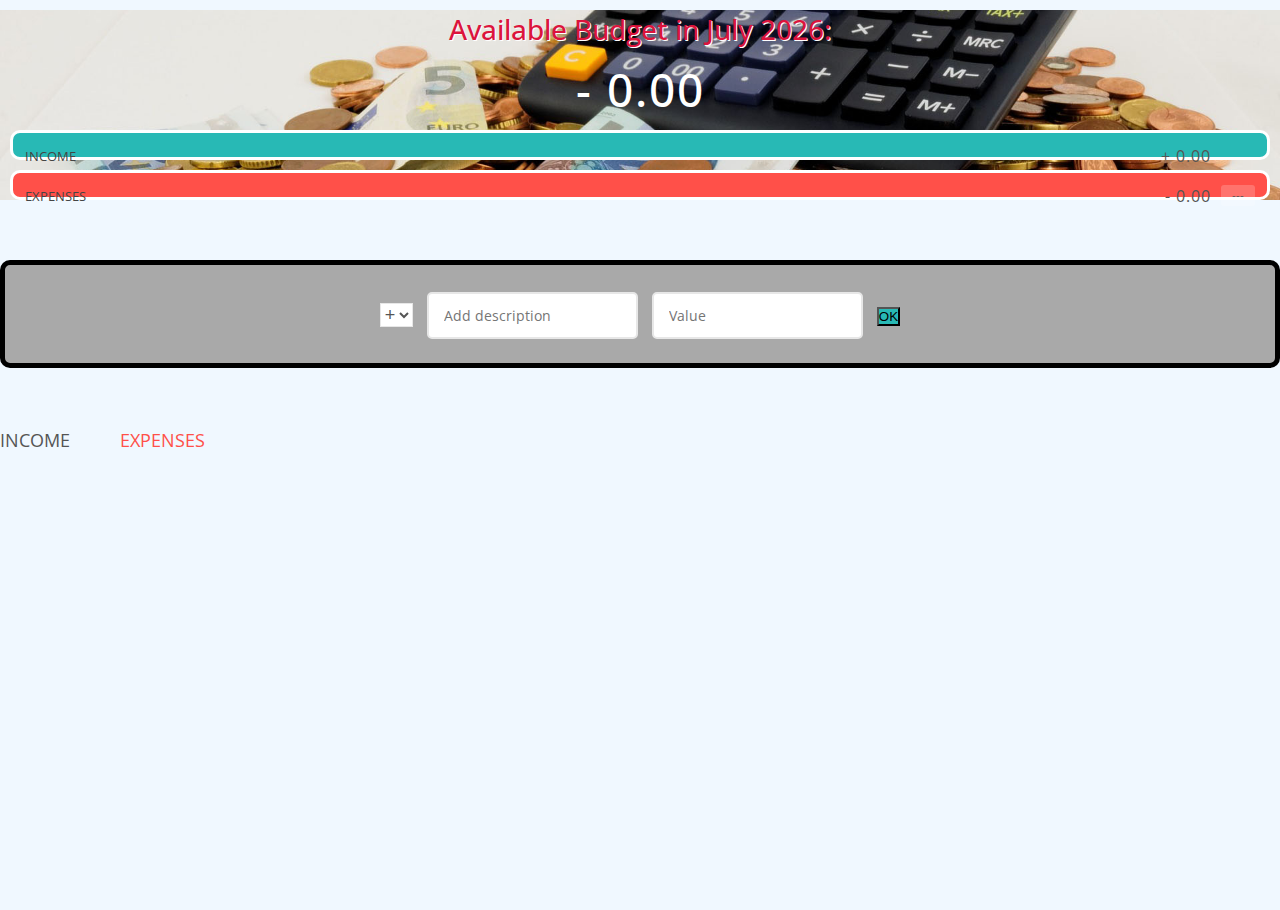
<file: index.html>
<!doctype html>
<html lang="en">
  <head>
    <!-- Required meta tags -->
    <meta charset="utf-8">
    <meta name="viewport" content="width=device-width, initial-scale=1, shrink-to-fit=no">
      
    <!-- Bootstrap CSS -->
    <link rel="stylesheet" href="https://maxcdn.bootstrapcdn.com/bootstrap/4.0.0-beta.3/css/bootstrap.min.css" integrity="sha384-Zug+QiDoJOrZ5t4lssLdxGhVrurbmBWopoEl+M6BdEfwnCJZtKxi1KgxUyJq13dy" crossorigin="anonymous">

    <link href="https://fonts.googleapis.com/css?family=Open+Sans:100,300,400,600" rel="stylesheet" type="text/css">
    <link href="http://code.ionicframework.com/ionicons/2.0.1/css/ionicons.min.css" rel="stylesheet" type="text/css">
    <link type="text/css" rel="stylesheet" href="style.css">
      
        <title>Budget By Kyle</title>
  </head>
    
  <body>
      <div class=" top container-fluid">
            <div class="budget row justify-content-sm-center">
                <div class="budget__title col-sm-12">
                    Available Budget in <span class="budget__title--month">%Month%</span>:
                </div>
                
                <div class="budget__value col-sm-12">+ 2,345.64</div>
                
                <div class="budget__income col-sm-auto ">
                    <div class="budget__income--text">Income</div>
                    <div class="right">
                        <div class="budget__income--value">+ 4,300.00</div>
                        <div class="budget__income--percentage">&nbsp;</div>
                    </div>
                </div>
                
                <div class="budget__expenses col-sm-auto">
                    <div class="budget__expenses--text">Expenses </div>
                    <div class="right clearfix">
                        <div class="budget__expenses--value">- 1,954.36</div>
                        <div class="budget__expenses--percentage">45%</div>
                    </div>
                </div>
            </div>
        </div>
      
      
      <div class="container  bottom">
        
           <div class="add infoAdd ">
                 <div class=" add__cont col-12 ">
                     <div class="row justify-content-sm-center">
                   <select class="add__type col-12 col-sm-auto ">
                        <option value="inc" selected>+</option>
                        <option value="exp">-</option>
                    </select>
                   <input type="text" class="add__description col-12 col-sm-auto" placeholder="Add description">
                   <input type="number" class="add__value col-12 col-sm-auto" placeholder="Value">
                   <!--<button class="add__btn col-11 col-sm-auto"><i class="ion-ios-checkmark-outline"></i></button>-->
                         <button type="button" class="add__btn btn btn-default btn-success col-12 col-sm-auto"> OK 
                         </button>
                    </div>
                  </div>    
            </div>
          
          
            
            <div class="container">
                <div class="row justify-content-sm-center">
                 <div class="income col- ">
                    <h2 class="income__title col-12 col-sm-auto">Income</h2>
                    
                    <div class="income__list col-12 col-sm-auto">
                       
                        <!--
                        <div class="item clearfix" id="income-0">
                            <div class="item__description">Salary</div>
                            <div class="right clearfix">
                                <div class="item__value">+ 2,100.00</div>
                                <div class="item__delete">
                                      <button type="button" class="btn-sm item__delete--btn"> Del 
                                     </button>
                                    <button class="item__delete--btn"><i class="ion-ios-close-outline"></i></button>
                                </div>
                            </div>
                        </div>
                        
                        <div class="item clearfix" id="income-1">
                            <div class="item__description">Sold car</div>
                            <div class="right clearfix">
                                <div class="item__value">+ 1,500.00</div>
                                <div class="item__delete">
                                    <button class="item__delete--btn"><i class="ion-ios-close-outline"></i></button>
                                </div>
                            </div>
                        </div>
                        -->
                        
                    </div>
                </div>
                
                
                
                <div class="expenses col-">
                    <h2 class="expenses__title col-12 col-sm-auto">Expenses</h2>
                    
                    <div class="expenses__list col-12 col-sm-auto">
                       
                        <!--
                        <div class="item clearfix" id="expense-0">
                            <div class="item__description">Apartment rent</div>
                            <div class="right clearfix">
                                <div class="item__value">- 900.00</div>
                                <div class="item__percentage">21%</div>
                                <div class="item__delete">
                                    <button class="item__delete--btn"><i class="ion-ios-close-outline"></i></button>
                                </div>
                            </div>
                        </div>

                        <div class="item clearfix" id="expense-1">
                            <div class="item__description">Grocery shopping</div>
                            <div class="right clearfix">
                                <div class="item__value">- 435.28</div>
                                <div class="item__percentage">10%</div>
                                <div class="item__delete">
                                    <button class="item__delete--btn"><i class="ion-ios-close-outline"></i></button>
                                </div>
                            </div>
                        </div>
                        -->
                        
                    </div>
                </div>
            </div>
        </div>
            
        </div>
        
    

    <!-- Optional JavaScript -->
    <!-- jQuery first, then Popper.js, then Bootstrap JS -->
    <script src="https://code.jquery.com/jquery-3.2.1.slim.min.js" integrity="sha384-KJ3o2DKtIkvYIK3UENzmM7KCkRr/rE9/Qpg6aAZGJwFDMVNA/GpGFF93hXpG5KkN" crossorigin="anonymous"></script>
    <script src="https://cdnjs.cloudflare.com/ajax/libs/popper.js/1.12.9/umd/popper.min.js" integrity="sha384-ApNbgh9B+Y1QKtv3Rn7W3mgPxhU9K/ScQsAP7hUibX39j7fakFPskvXusvfa0b4Q" crossorigin="anonymous"></script>
    <script src="https://maxcdn.bootstrapcdn.com/bootstrap/4.0.0-beta.3/js/bootstrap.min.js" integrity="sha384-a5N7Y/aK3qNeh15eJKGWxsqtnX/wWdSZSKp+81YjTmS15nvnvxKHuzaWwXHDli+4" crossorigin="anonymous"></script>
        
        <script src="app.js"></script>
  </body>
</html>
</file>
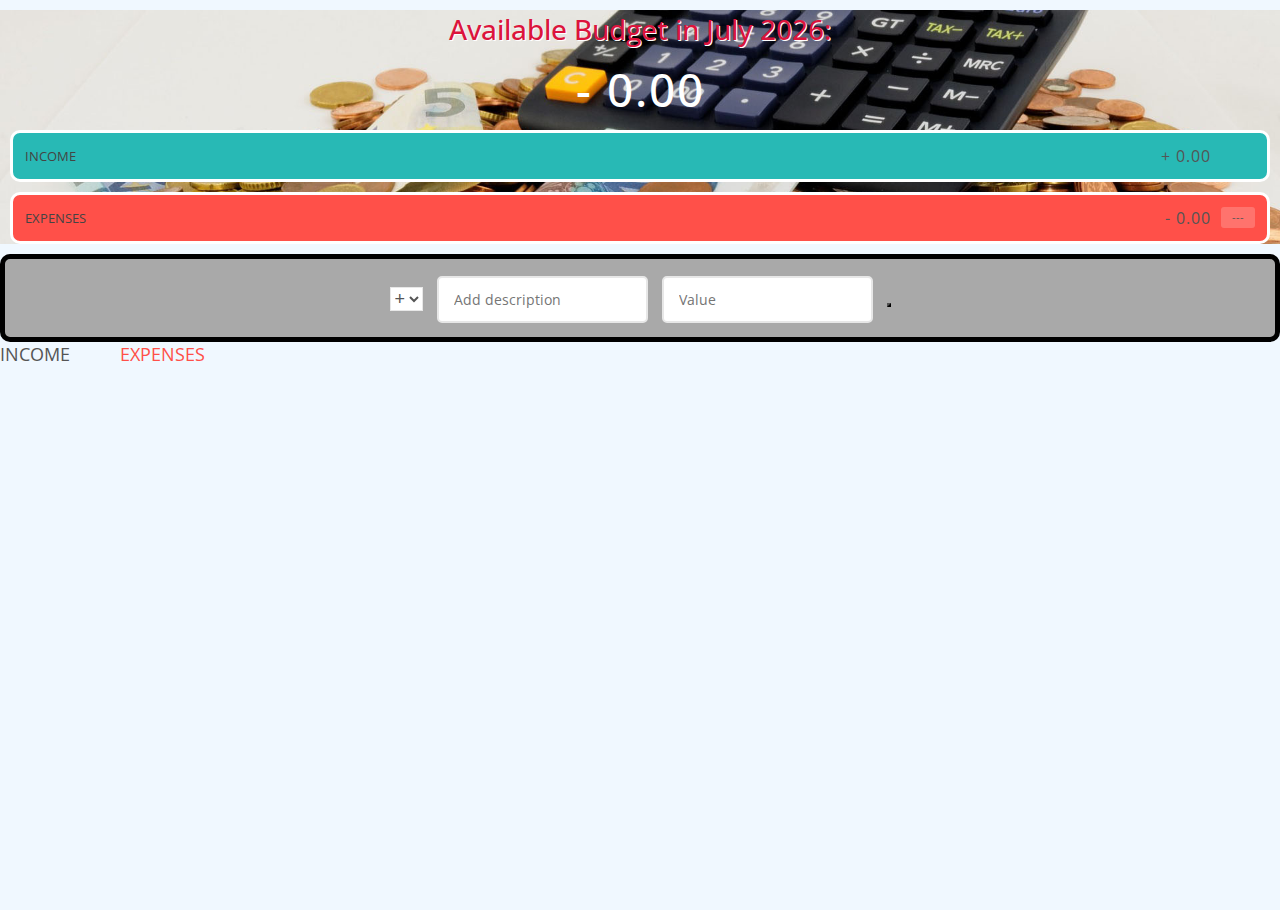
<file: indexCopy.html>
<!DOCTYPE html>
<html lang="en">
    <head>
        <meta charset="UTF-8">
        <link href="https://fonts.googleapis.com/css?family=Open+Sans:100,300,400,600" rel="stylesheet" type="text/css">
        <link href="http://code.ionicframework.com/ionicons/2.0.1/css/ionicons.min.css" rel="stylesheet" type="text/css">
        <link type="text/css" rel="stylesheet" href="style.css">
        <title>Budgety</title>
    </head>
    <body>
        
        <div class="top">
            <div class="budget">
                <div class="budget__title">
                    Available Budget in <span class="budget__title--month">%Month%</span>:
                </div>
                
                <div class="budget__value">+ 2,345.64</div>
                
                <div class="budget__income clearfix">
                    <div class="budget__income--text">Income</div>
                    <div class="right">
                        <div class="budget__income--value">+ 4,300.00</div>
                        <div class="budget__income--percentage">&nbsp;</div>
                    </div>
                </div>
                
                <div class="budget__expenses clearfix">
                    <div class="budget__expenses--text">Expenses</div>
                    <div class="right clearfix">
                        <div class="budget__expenses--value">- 1,954.36</div>
                        <div class="budget__expenses--percentage">45%</div>
                    </div>
                </div>
            </div>
        </div>
        
        
        
        <div class="bottom">
            <div class="add">
                <div class="add__container">
                    <select class="add__type">
                        <option value="inc" selected>+</option>
                        <option value="exp">-</option>
                    </select>
                    <input type="text" class="add__description" placeholder="Add description">
                    <input type="number" class="add__value" placeholder="Value">
                    <button class="add__btn"><i class="ion-ios-checkmark-outline"></i></button>
                </div>
            </div>
            
            <div class="container clearfix">
                <div class="income">
                    <h2 class="income__title">Income</h2>
                    
                    <div class="income__list">
                       
                        <!--
                        <div class="item clearfix" id="income-0">
                            <div class="item__description">Salary</div>
                            <div class="right clearfix">
                                <div class="item__value">+ 2,100.00</div>
                                <div class="item__delete">
                                    <button class="item__delete--btn">
                                        <i class="ion-ios-close-outline"></i>
                                    </button>
                                </div>
                            </div>
                        </div>
                        
                        <div class="item clearfix" id="income-1">
                            <div class="item__description">Sold car</div>
                            <div class="right clearfix">
                                <div class="item__value">+ 1,500.00</div>
                                <div class="item__delete">
                                    <button class="item__delete--btn"><i class="ion-ios-close-outline"></i></button>
                                </div>
                            </div>
                        </div>
                        -->
                        
                    </div>
                </div>
                
                
                
                <div class="expenses">
                    <h2 class="expenses__title">Expenses</h2>
                    
                    <div class="expenses__list">
                       
                        <!--
                        <div class="item clearfix" id="expense-0">
                            <div class="item__description">Apartment rent</div>
                            <div class="right clearfix">
                                <div class="item__value">- 900.00</div>
                                <div class="item__percentage">21%</div>
                                <div class="item__delete">
                                    <button class="item__delete--btn"><i class="ion-ios-close-outline"></i></button>
                                </div>
                            </div>
                        </div>

                        <div class="item clearfix" id="expense-1">
                            <div class="item__description">Grocery shopping</div>
                            <div class="right clearfix">
                                <div class="item__value">- 435.28</div>
                                <div class="item__percentage">10%</div>
                                <div class="item__delete">
                                    <button class="item__delete--btn"><i class="ion-ios-close-outline"></i></button>
                                </div>
                            </div>
                        </div>
                        -->
                        
                    </div>
                </div>
            </div>
            
            
        </div>
        
        <script src="app.js"></script>
    </body>
</html>
</file>
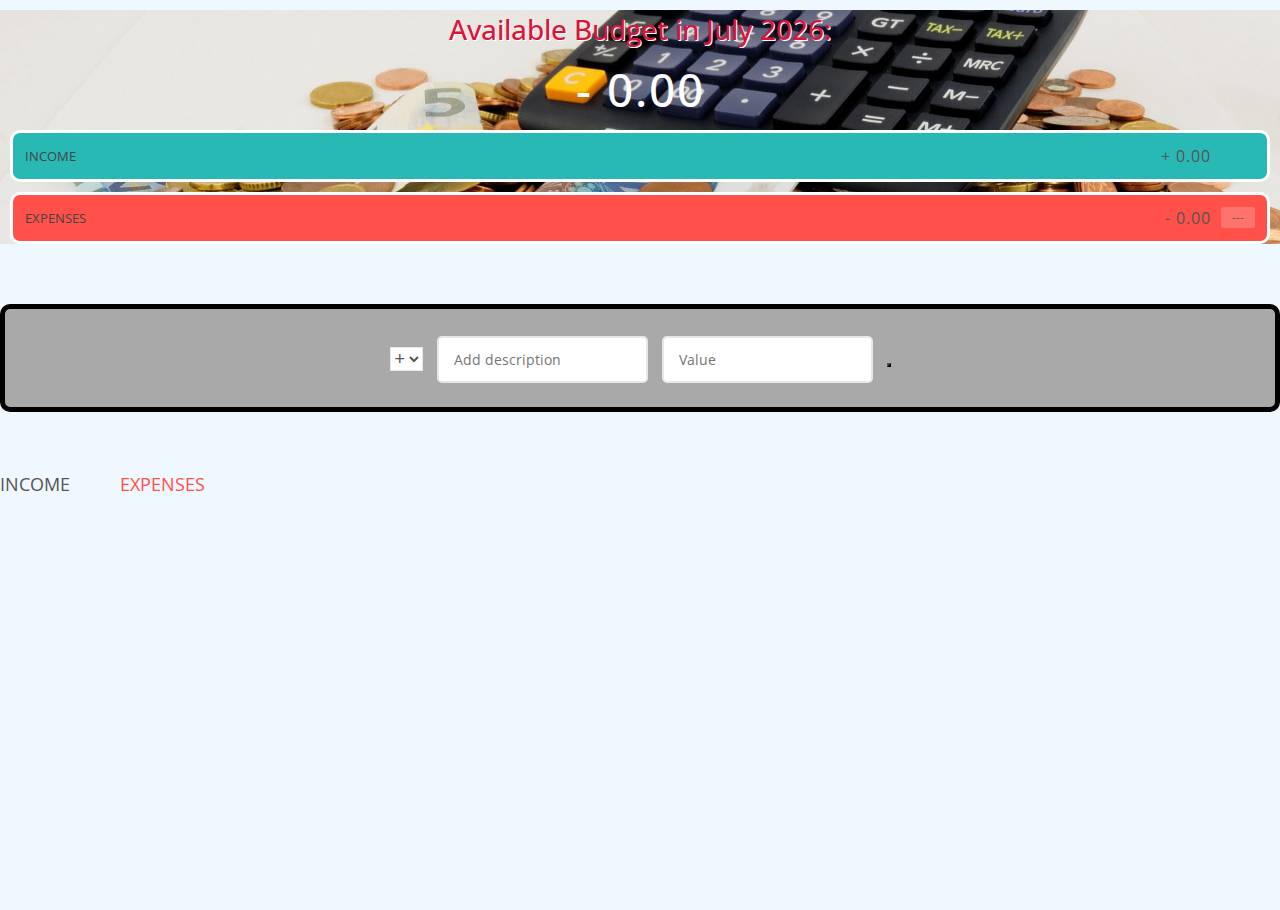
<file: indexsecondcopy.html>
<!doctype html>
<html lang="en">
  <head>
    <!-- Required meta tags -->
    <meta charset="utf-8">
    <meta name="viewport" content="width=device-width, initial-scale=1, shrink-to-fit=no">
      
    <!-- Bootstrap CSS -->
    <link rel="stylesheet" href="https://maxcdn.bootstrapcdn.com/bootstrap/4.0.0-beta.3/css/bootstrap.min.css" integrity="sha384-Zug+QiDoJOrZ5t4lssLdxGhVrurbmBWopoEl+M6BdEfwnCJZtKxi1KgxUyJq13dy" crossorigin="anonymous">

    <link href="https://fonts.googleapis.com/css?family=Open+Sans:100,300,400,600" rel="stylesheet" type="text/css">
    <link href="http://code.ionicframework.com/ionicons/2.0.1/css/ionicons.min.css" rel="stylesheet" type="text/css">
    <link type="text/css" rel="stylesheet" href="style.css">
      
        <title>Budget By Kyle</title>
  </head>
    
  <body>
        
        <div class=" top container-fluid">
            <div class="budget row justify-content-sm-center">
                <div class="budget__title col-sm-12">
                    Available Budget in <span class="budget__title--month">%Month%</span>:
                </div>
                
                <div class="budget__value col-sm-12">+ 2,345.64</div>
                
                <div class="budget__income col-sm-auto clearfix">
                    <div class="budget__income--text">Income</div>
                    <div class="right">
                        <div class="budget__income--value">+ 4,300.00</div>
                        <div class="budget__income--percentage">&nbsp;</div>
                    </div>
                </div>
                
                <div class="budget__expenses col-sm-auto clearfix">
                    <div class="budget__expenses--text">Expenses </div>
                    <div class="right clearfix">
                        <div class="budget__expenses--value">- 1,954.36</div>
                        <div class="budget__expenses--percentage">45%</div>
                    </div>
                </div>
            </div>
        </div>
        
        
        <div class="container bottom">
            
           <div class="add infoAdd  row justify-content-sm-center">
                 <div class=" add__cont col-12 ">
                     <div class="row justify-content-sm-center">
                   <select class="add__type col-12 col-sm-auto ">
                        <option value="inc" selected>+</option>
                        <option value="exp">-</option>
                    </select>
                   <input type="text" class="add__description col-12 col-sm-auto" placeholder="Add description">
                   <input type="number" class="add__value col-12 col-sm-auto" placeholder="Value">
                   <button class="add__btn col- col-sm-auto"><i class="ion-ios-checkmark-outline"></i></button>
                    </div>
                  </div>    
            </div>
            
            <div class="container clearfix">
                <div class="income">
                    <h2 class="income__title">Income</h2>
                    
                    <div class="income__list">
                       
                        <!--
                        <div class="item clearfix" id="income-0">
                            <div class="item__description">Salary</div>
                            <div class="right clearfix">
                                <div class="item__value">+ 2,100.00</div>
                                <div class="item__delete">
                                    <button class="item__delete--btn">
                                        <i class="ion-ios-close-outline"></i>
                                    </button>
                                </div>
                            </div>
                        </div>
                        
                        <div class="item clearfix" id="income-1">
                            <div class="item__description">Sold car</div>
                            <div class="right clearfix">
                                <div class="item__value">+ 1,500.00</div>
                                <div class="item__delete">
                                    <button class="item__delete--btn"><i class="ion-ios-close-outline"></i></button>
                                </div>
                            </div>
                        </div>
                        -->
                        
                    </div>
                </div>
                
                
                
                <div class="expenses">
                    <h2 class="expenses__title">Expenses</h2>
                    
                    <div class="expenses__list">
                       
                        <!--
                        <div class="item clearfix" id="expense-0">
                            <div class="item__description">Apartment rent</div>
                            <div class="right clearfix">
                                <div class="item__value">- 900.00</div>
                                <div class="item__percentage">21%</div>
                                <div class="item__delete">
                                    <button class="item__delete--btn"><i class="ion-ios-close-outline"></i></button>
                                </div>
                            </div>
                        </div>

                        <div class="item clearfix" id="expense-1">
                            <div class="item__description">Grocery shopping</div>
                            <div class="right clearfix">
                                <div class="item__value">- 435.28</div>
                                <div class="item__percentage">10%</div>
                                <div class="item__delete">
                                    <button class="item__delete--btn"><i class="ion-ios-close-outline"></i></button>
                                </div>
                            </div>
                        </div>
                        -->
                        
                    </div>
                </div>
            </div>
            
            
        </div>
        
         <!-- Optional JavaScript -->
    <!-- jQuery first, then Popper.js, then Bootstrap JS -->
    <script src="https://code.jquery.com/jquery-3.2.1.slim.min.js" integrity="sha384-KJ3o2DKtIkvYIK3UENzmM7KCkRr/rE9/Qpg6aAZGJwFDMVNA/GpGFF93hXpG5KkN" crossorigin="anonymous"></script>
    <script src="https://cdnjs.cloudflare.com/ajax/libs/popper.js/1.12.9/umd/popper.min.js" integrity="sha384-ApNbgh9B+Y1QKtv3Rn7W3mgPxhU9K/ScQsAP7hUibX39j7fakFPskvXusvfa0b4Q" crossorigin="anonymous"></script>
    <script src="https://maxcdn.bootstrapcdn.com/bootstrap/4.0.0-beta.3/js/bootstrap.min.js" integrity="sha384-a5N7Y/aK3qNeh15eJKGWxsqtnX/wWdSZSKp+81YjTmS15nvnvxKHuzaWwXHDli+4" crossorigin="anonymous"></script>
        
        <script src="app.js"></script>
  </body>
</html>
</file>
<file: style.css>
/**********************************************
*** GENERAL
**********************************************/

* {
    margin: 0;
    padding: 0;
    box-sizing: border-box;
}

.clearfix::after {
    content: "";
    display: table;
    clear: both;
}

body {
    color: #555;
    background-color:aliceblue;
    font-family: Open Sans;
    font-size: 16px;
    position: relative;
    height: 100vh;
    font-weight: 400;
}

.right { float: right; padding-left: 10px; }
.red { color: #FF5049 !important; }
.red-focus:focus { border: 1px solid #FF5049 !important; }

/**********************************************
*** TOP PART
**********************************************/

.top {
    background-image: url(moneyBudget.jpg);
    background-repeat:no-repeat;
    background-size:cover;
    background-position:center;
}

/*.top {
    height: 40vh;
    background-image: linear-gradient(rgba(0, 0, 0, 0.35), rgba(0, 0, 0, 0.35)), url(moneyBudget.jpg);
    background-size: cover;
    background-position: center;
    position: relative;*/
}

.budget {
    /*position: absolute;
    width: 350px;
    top: 50%;
    left: 50%;
    transform: translate(-50%, -50%);*/
    margin-bottom: 20px;
    color: #fff;
}

.budget__title {
    font-size: 28px;
    text-align: center;
    text-shadow: 1px 1px #fff;
    margin: 10px;
    font-weight: 500;
    color:crimson;
}

.budget__value {
    font-weight: 500;
    font-size: 46px;
    text-align: center;
    margin-bottom: 10px;
    letter-spacing: 2px;
    color: #fff;
}

.budget__income,
.budget__expenses {
    padding: 12px;
    text-transform: uppercase;
    border: #fff solid;
    border-radius: 10px;
    
}

.budget__income {
    margin: 10px;
    background-color: #28B9B5;
   
}

.budget__expenses {
    margin:10px;
    background-color: #FF5049;
}

.budget__income--text,
.budget__expenses--text {
    float: left;
    font-size: 13px;
    color: #444;
    margin-top: 2px;
}

.budget__income--value,
.budget__expenses--value {
    letter-spacing: 1px;
    float: left;
}

.budget__income--percentage,
.budget__expenses--percentage {
    float: left;
    width: 34px;
    font-size: 11px;
    padding: 3px 0;
    margin-left: 10px;
}

.budget__expenses--percentage {
    background-color: rgba(255, 255, 255, 0.2);
    text-align: center;
    border-radius: 3px;
}


/**********************************************
*** BOTTOM PART
**********************************************/

/***** FORM *****/
.add {
    padding: 14px;
    border: 5px solid #000;
    border-radius: 10px;
    background-color: darkgrey;
    text-align: center;
    margin: 0 auto;
}

.add__cont {
    margin: 0 auto;
    text-align: center;
    padding: 10px;
}

.add__type {
    width: px;
    border: 1px solid #e7e7e7;
    height: px;
    font-size: 18px;
    color: inherit;
    background-color: #fff;
    margin-right: 10px;
    font-weight: 300;
    transition: border 0.3s;
}

.add__description,
.add__value {
    border: 2px solid #e7e7e7;
    background-color: #fff;
    color: inherit;
    font-family: inherit;
    font-size: 14px;
    padding: 12px 15px;
    margin: 3px 10px 0px 0px;
    border-radius: 5px;
    transition: border 0.3s;
}

.add__description { width: ;}
.add__value { width: ; }

/*.add__btn {
    font-size: 35px;
    background-color: #28B9B5;
    border: none;
    color: #fff;
    cursor: pointer;
    /*display: inline-block;
    vertical-align: middle;
    line-height: 1.1;
    margin:8px;
    height: 50px;
    width: 60px;
}*/

.add__btn{
    margin: 8px 0px;
    background-color: #28B9B5;
}

.add__btn:active { transform: translateY(2px); }

.add__type:focus,
.add__description:focus,
.add__value:focus {
    outline: none;
    border: 1px solid #28B9B5;
}

.add__btn:focus { outline: none; }

/***** LISTS *****/
/*.container {
    width: 1000px;
    margin: 60px auto;
}*/

.infoAdd{
    margin: 60px auto;
}

.income {
    float: left;
    width: px;
    margin-right: 50px;
}

.expenses {
    float: left;
    width: px;
}

h2 {
    text-transform: uppercase;
    font-size: 18px;
    font-weight: 400;
    margin-bottom: 15px;
}

.icome__title { color: #28B9B5; }
.expenses__title { color: #FF5049; }

.item {
    padding: 13px;
    border-bottom: 1px solid #e7e7e7;
}

.item:first-child { border-top: 1px solid #e7e7e7; }
.item:nth-child(even) { background-color: #f7f7f7; }

.item__description {
    float: left;
}

.item__value {
    float: left;
    transition: transform 0.3s;
}

.item__percentage {
    float: left;
    margin-left: 20px;
    transition: transform 0.3s;
    font-size: 11px;
    background-color: #FFDAD9;
    padding: 3px;
    border-radius: 3px;
    width: 32px;
    text-align: center;
}

.income .item__value,
.income .item__delete--btn {
    color: #28B9B5;
}

.expenses .item__value,
.expenses .item__percentage,
.expenses .item__delete--btn {
    color: #FF5049;
}


.item__delete {
    float: left ;
}

.item__delete--btn {
    font-size: 22px;
    background: none;
    border: none;
    cursor: pointer;
    display: inline-block;
    vertical-align: middle;
    line-height: 0.5;
    float: right;
}

.item__delete--btn:focus { outline: none; }
.item__delete--btn:active { transform: translateY(2px); }

/*.item:hover .item__delete--btn { display: block; }*/
.item:hover .item__value { transform: translateX(-20px); }
.item:hover .item__percentage { transform: translateX(-20px); }


.unpaid {
    background-color: #FFDAD9 !important;
    cursor: pointer;
    color: #FF5049;

}

.unpaid .item__percentage { box-shadow: 0 2px 6px 0 rgba(0, 0, 0, 0.1); }
.unpaid:hover .item__description { font-weight: 900; }



*@media (max-width: 576px){
    
    .budget__title {
      font-weight: 600;
      color: #000;
}
}


/*@media (max-width: 376px){


    
    .budget__income--text,
    .budget__expenses--text {
    font-size: 12px;
    margin-top: 2px;
    }

    
    .budget__income,
    .budget__expenses {
    padding: 6px;
    border-radius: 10px;
    }
    
    .budget__title {
    font-size: 16px;
    margin: 4px;
    font-weight: 300;
    }
    
    .budget__value {
    font-weight: 300;
    font-size: 18px;
    text-align: center;
    margin-bottom: 10px;
    letter-spacing: 2px;
    }

    .add__btn {
    margin: 2px 0px;
}
    
    add--value{
        border: 2px #000 solid;
    }
    
    .infoAdd{
    margin: 10px auto;
}

}*/
</file>
